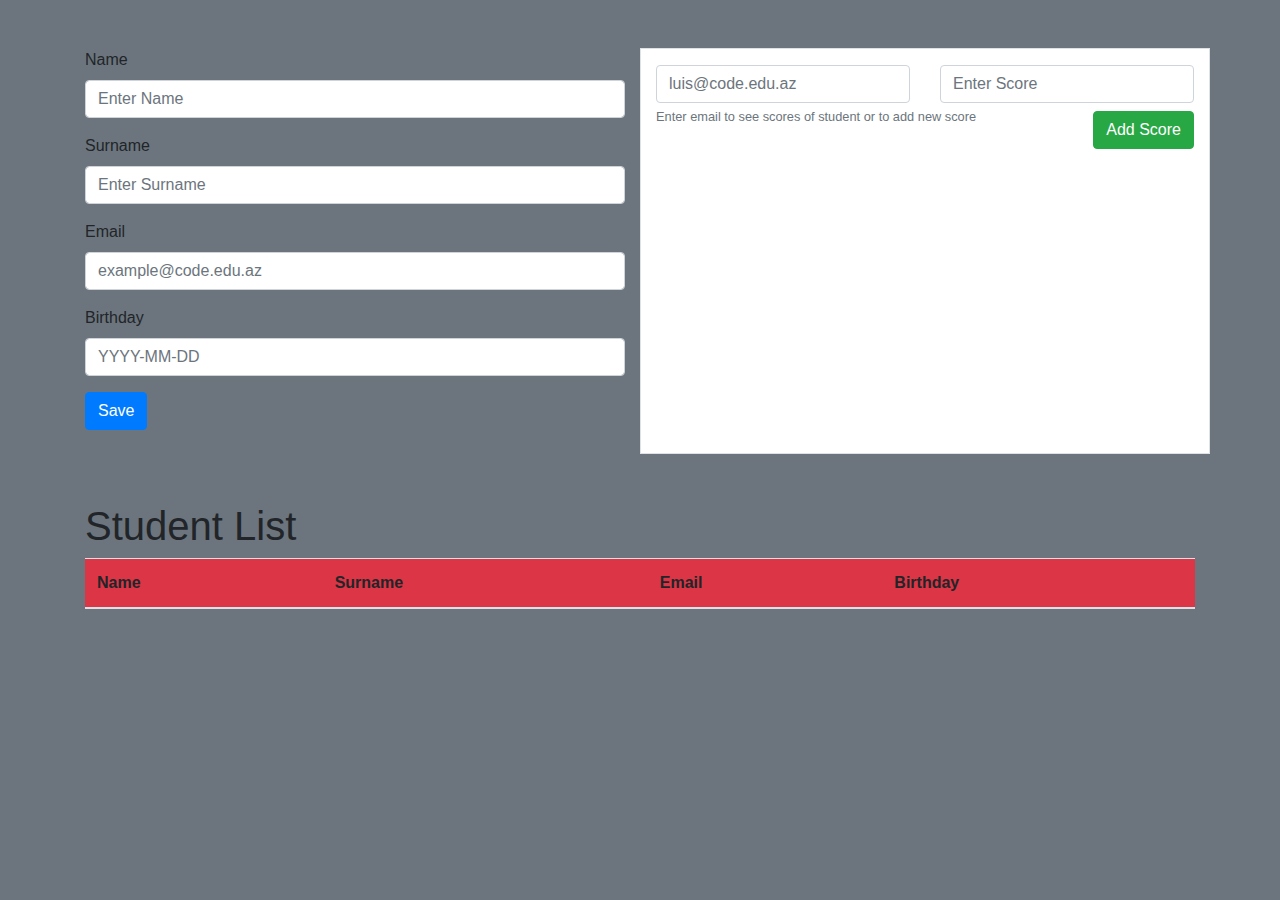
<file: task1/list.html>
<!DOCTYPE html>
<html lang="en">

<head>
    <meta charset="UTF-8">
    <meta name="viewport" content="width=device-width, initial-scale=1.0">
    <meta http-equiv="X-UA-Compatible" content="ie=edge">
    <title>Template List</title>
    <link rel="stylesheet" href="https://stackpath.bootstrapcdn.com/bootstrap/4.3.1/css/bootstrap.min.css">
</head>

<body class="bg-secondary">
    <div class="container">
        <div class="row my-5">
            <div class="col-md-6 col-sm-12">

                <div class="form-group">
                    <label for="name">Name</label>
                    <input type="text" class="form-control student-input" id="name" aria-describedby="emailHelp"
                        placeholder="Enter Name">
                </div>
                <div class="form-group">
                    <label for="surname">Surname</label>
                    <input type="text" class="form-control student-input" id="surname" placeholder="Enter Surname">
                </div>
                <div class="form-group">
                    <label for="email">Email</label>
                    <input type="text" class="form-control student-input" id="email" placeholder="example@code.edu.az">
                </div>
                <div class="form-group">
                    <label for="birthday">Birthday</label>
                    <input type="text" class="form-control student-input" id="birthday" placeholder="YYYY-MM-DD">
                </div>
                <button type="submit" onclick="emptyalert();reset()" class="btn btn-primary mb-4">Save</button>

            </div>
            <div class="col-md-6 col-sm-12 border bg-white">
                <div class="row my-3">
                    <div class="col-md-6 col-sm-12 form-group">
                        <div class="form-group">
                            <input type="text" class="form-control" id="" aria-describedby="emailHelp"
                                placeholder="luis@code.edu.az">

                            <small style="width: 150%" id="emailHelp" class="form-text text-muted">Enter email to see
                                scores of student or to add new score</small>
                        </div>
                    </div>
                    <div class="col-md-6 col-sm-12">
                        <input type="text" class="form-control" id="stuscores" aria-describedby="emailHelp"
                            placeholder="Enter Score">
                        <button onclick="getScores()" type="submit" class="btn btn-success my-2 float-right">Add Score</button>

                    </div>

                </div>
                <div class="row">
                    <div class="col-md-10 col-sm-12">
                        <ul id="score-list">

                        </ul>
                    </div>
                </div>

            </div>
        </div>
        <div class="row">
            <div class="col-12">
                <h1>Student List</h1>
                <table class="table">
                    <thead>
                        <tr class="bg-danger">

                            <th onclick="getAverageScore()" scope="col">Name</th>
                            <th scope="col">Surname</th>
                            <th scope="col">Email</th>
                            <th scope="col">Birthday</th>
                        </tr>
                    </thead>
                    <tbody class="student-list">

                    </tbody>
                </table>
            </div>
        </div>
    </div>

    <script src="js/jslist.js"></script>

</body>

</html>
</file>
